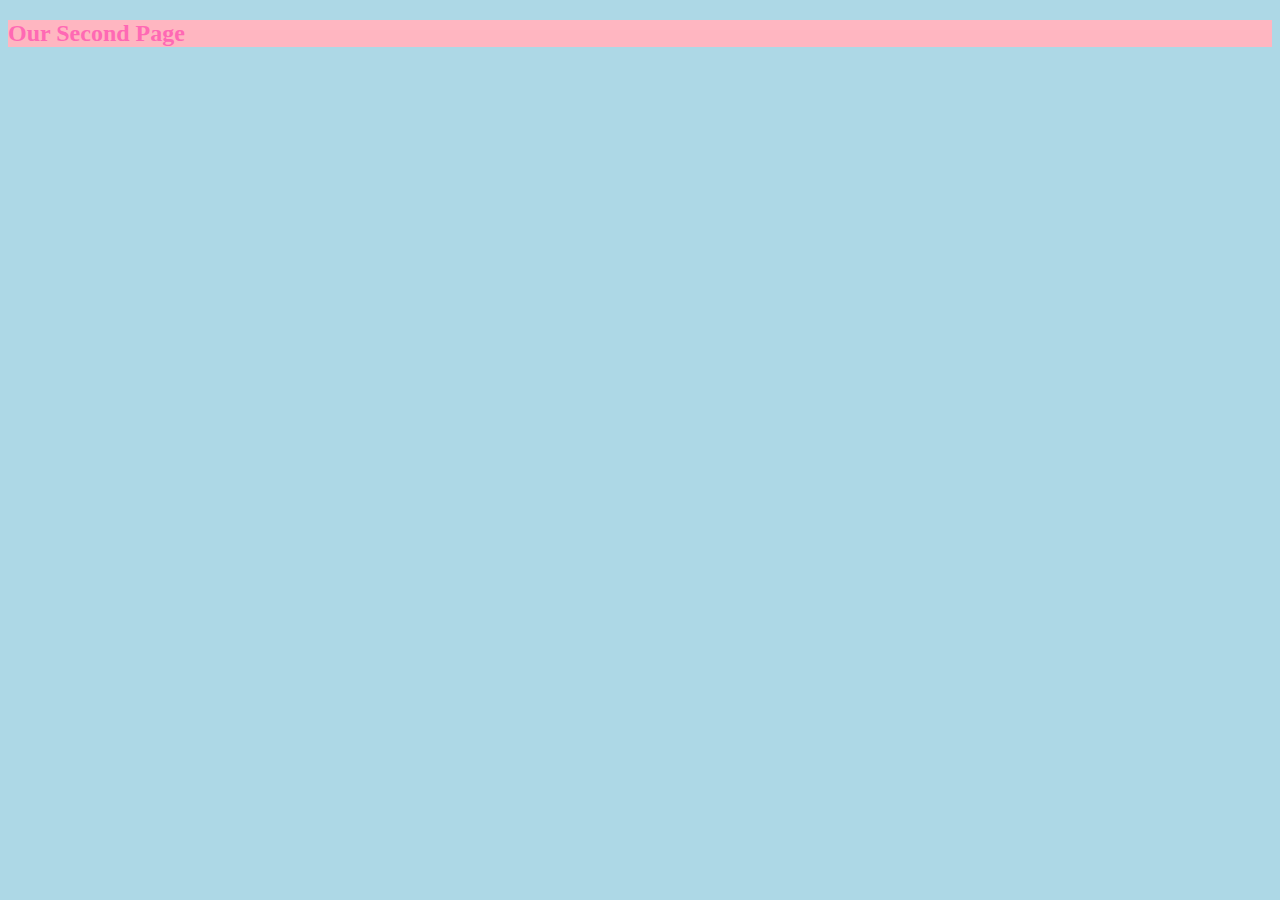
<file: OurSecond.html>
﻿<!DOCTYPE html>
<html>
<head>
    <meta charset="utf-8" />
    <title>Our Second Page</title>
    <link href="OurStyle.css" rel="stylesheet" />
</head>
<body>
    <h2>Our Second Page</h2>
</body>
</html>
</file>
<file: OurStyle.css>
body{background-color:lightblue;
     color:darkblue;
}
h2{
    background-color:lightpink;
    color:hotpink;
}
</file>
